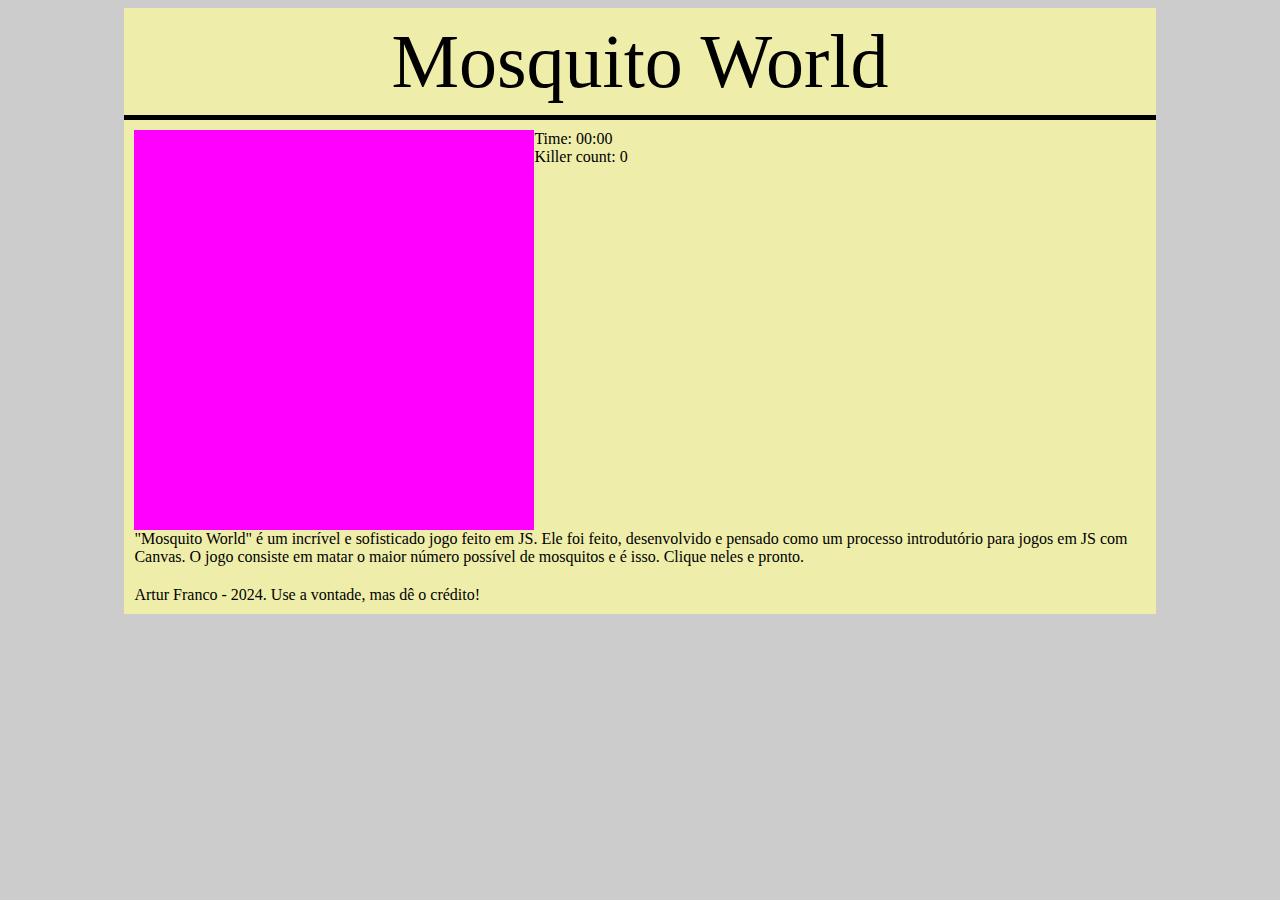
<file: mosquito-game-v3/index.html>
<!DOCTYPE html>
<html>
	<head>
		<link href="main.css" rel="stylesheet">
		<title>Mosquito World - Dominion</title>
	</head>
	<body>
		<header id="title">Mosquito World</header>
		<main>
			<section>
				<canvas height="400px" width="400px" id="game"></canvas>
				<div>Time: <span id="cronometer">00:00</span></div>
				<div>Killer count: <span id="scores">0</span></div>
			</section>
			<section id="description">
				"Mosquito World" é um incrível e sofisticado jogo feito em JS.
				Ele foi feito, desenvolvido e pensado como um processo introdutório para jogos em JS com Canvas.
				O jogo consiste em matar o maior número possível de mosquitos e é isso.
				Clique neles e pronto.
			</section>
		</main>		
		<footer>Artur Franco - 2024. Use a vontade, mas dê o crédito!</footer>
		<script src="main.js"></script>
	</body>
	<!-- var ok = parseInt('4C',16)*2+parseInt('310', 16) -->
<!-- ok.toString(16) -->
</html>
</file>
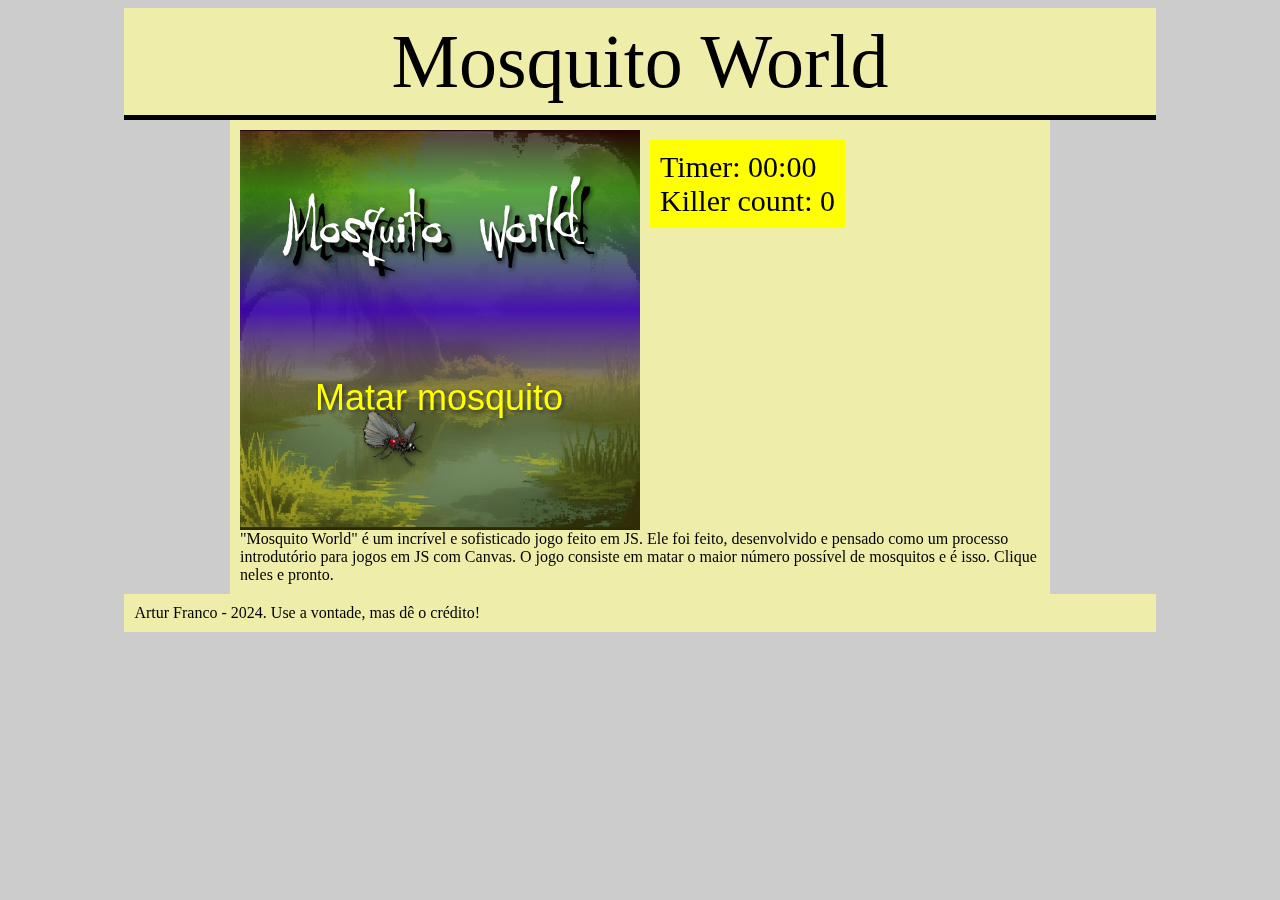
<file: mosquito-game-v4/index.html>
<!DOCTYPE html>
<html>
	<head>
		<link href="main.css" rel="stylesheet">
		<title>Mosquito World - Dominion</title>
	</head>
	<body>
		<header id="title">Mosquito World</header>
		<main>
			<section>
				<canvas height="400px" width="400px" id="game"></canvas>
				<div id="game_data">
					<div>Timer: <span id="cronometer">00:00</span></div>
					<div>Killer count: <span id="scores">0</span></div>
				</div>
			</section>
			<section id="description">
				"Mosquito World" é um incrível e sofisticado jogo feito em JS.
				Ele foi feito, desenvolvido e pensado como um processo introdutório para jogos em JS com Canvas.
				O jogo consiste em matar o maior número possível de mosquitos e é isso.
				Clique neles e pronto.
			</section>
		</main>		
		<footer>Artur Franco - 2024. Use a vontade, mas dê o crédito!</footer>
		<script src="main.js"></script>
		<script src="timer.js"></script>
		<script src="screen.js"></script>
	</body>
	<!-- var ok = parseInt('4C',16)*2+parseInt('310', 16) -->
<!-- ok.toString(16) -->
</html>
</file>
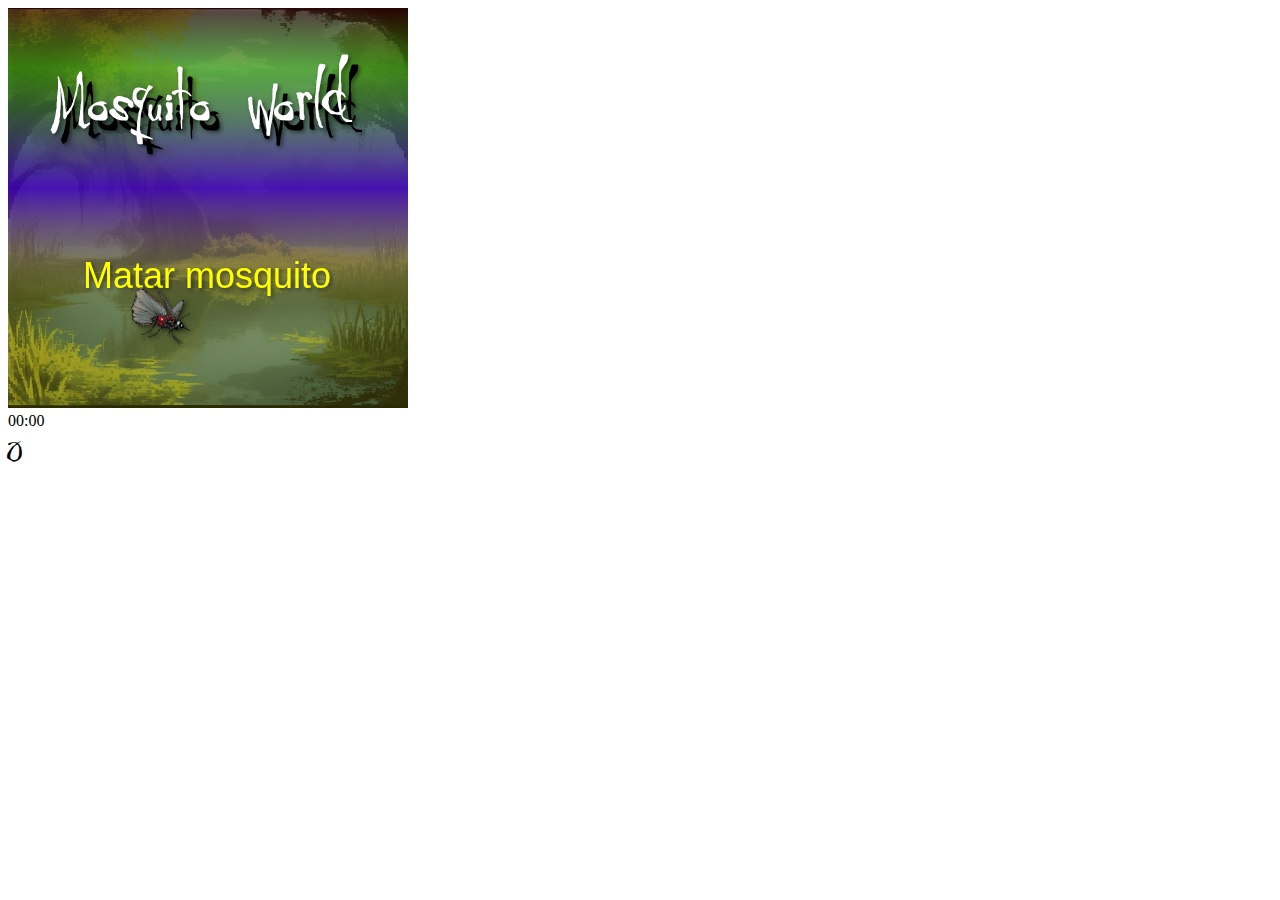
<file: mosquito-game-v5/index.html>
<!DOCTYPE html>
<html>
	<head>
		<link href="main.css" rel="stylesheet">
		<title>Mosquito World - Dominion</title>
		<link rel="stylesheet" href="../src/fonts/Angstridden-nrVM.ttf" />
	</head>
	<body>
		<canvas height="400px" width="400px" id="game"></canvas>
		<div id="cronometer">00:00</div>
		<div id="scores">0</div>
		<!-- <script src="main.js"></script> -->
		<script src="screen.js"></script>
	</body>
	<!-- var ok = parseInt('4C',16)*2+parseInt('310', 16) -->
<!-- ok.toString(16) -->
</html>
</file>
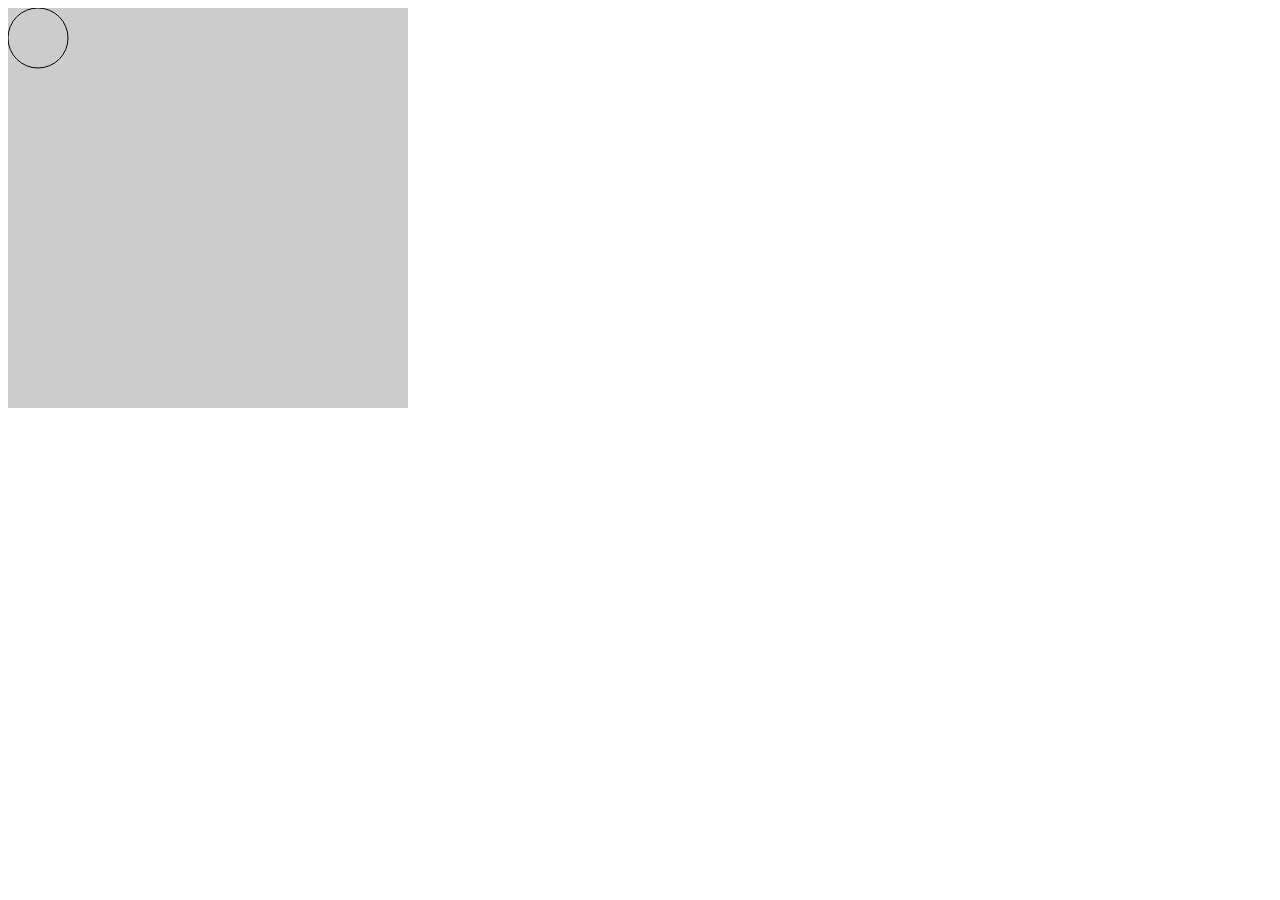
<file: mosquito-game-v0/mosquito.html>
<html>
	<head>
	</head>
	<body>
		<canvas height="400px" width="400px" style="background-color:#ccc" id="game"></canvas>
		<script>
			var game = document.querySelector("#game")
			var ctx = game.getContext("2d")
			var mosquito = {}
			var target
			
			function gerarMosquito(x, y, rad, color){
				ctx.fillStyle = color;
				ctx.beginPath();
				ctx.arc(x, y, rad, 0, 2 * Math.PI);
				ctx.stroke();
				
				target = new Object()
				target.x = x;
				target.y = y;
				target.rad = rad;
				
				return target;
			}
			
			mosquito = gerarMosquito(30, 30, 30, "red")
			
			game.addEventListener('click', function(event) {
				//ctx.fillStyle = colorBackground
				if( Math.pow( Math.pow(event.clientX-mosquito.x, 2) + Math.pow(event.clientY-mosquito.y, 2), 0.5) <= target.rad ){
					ctx.fillRect(0, 0, game.width, game.height)
					mosquito = gerarMosquito(Math.random()*game.width, Math.random()*game.height, Math.random()*100+10, "red")
				}
			})
		</script>
	</body>
</html>
</file>
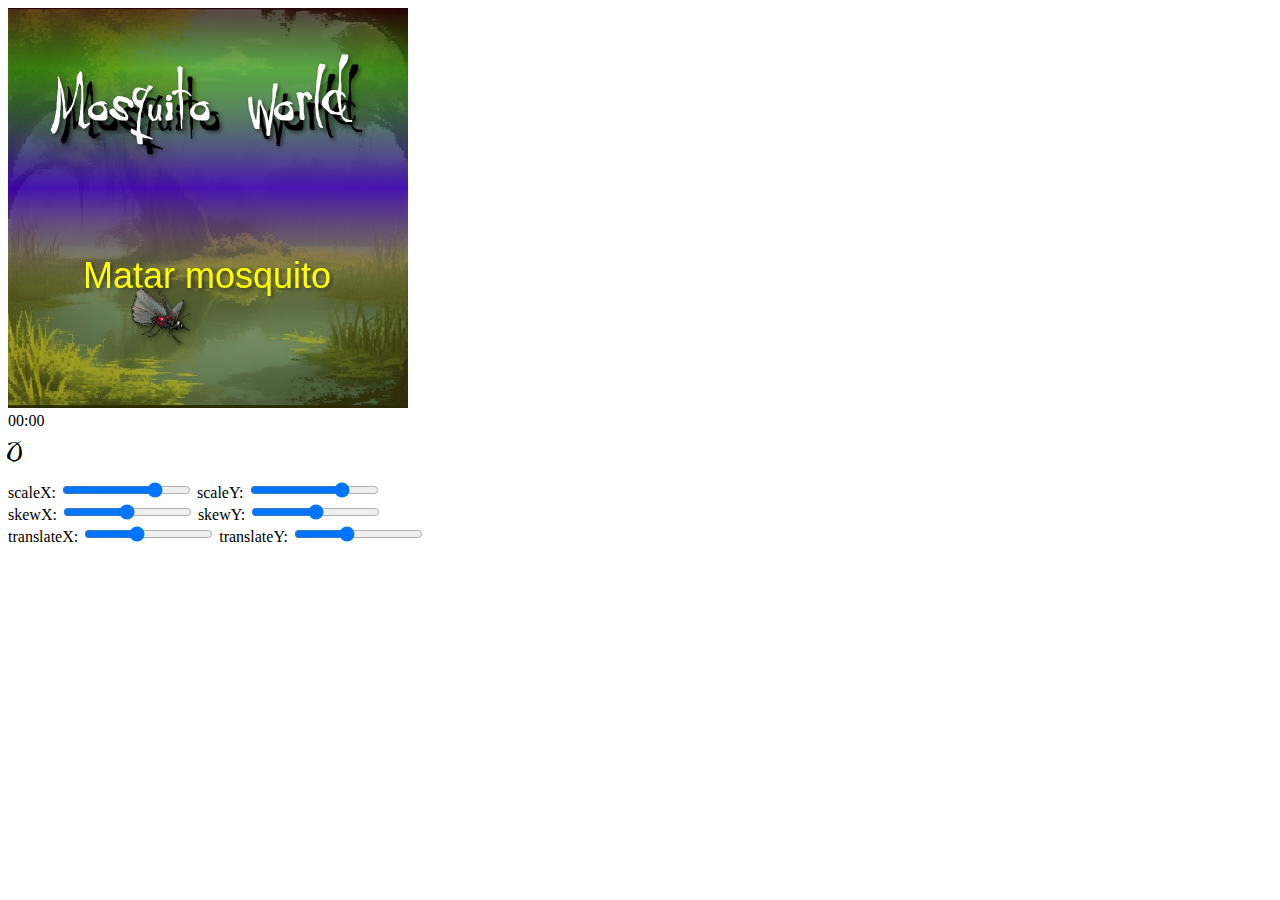
<file: mosquito-game-v5/test_transform.html>
<!DOCTYPE html>
<html>
	<head>
		<link href="main.css" rel="stylesheet">
		<title>Mosquito World - Dominion</title>
		<link rel="stylesheet" href="../src/fonts/Angstridden-nrVM.ttf" />
	</head>
	<body>
		<canvas height="400px" width="400px" id="game"></canvas>
		<div id="cronometer">00:00</div>
		<div id="scores">0</div>
		
		
		<div>
			<label for="scaleX">scaleX:</label>
			<input type="range" id="scaleX" min="-1000" max="1000" value="500">
			<label for="scaleY">scaleY:</label>
			<input type="range" id="scaleY" min="-1000" max="1000" value="500">
		</div>
		
		<div>
			<label for="skewX">skewX:</label>
			<input type="range" id="skewX" min="-1000" max="1000" value="0">
			<label for="skewY">skewY:</label>
			<input type="range" id="skewY" min="-1000" max="1000" value="0">
		</div>

		<div>
			<label for="translateX">translateX:</label>
			<input type="range" id="translateX" min="-200" max="300" value="0">
			<label for="translateY">translateY:</label>
			<input type="range" id="translateY" min="-200" max="300" value="0">
		</div>
		
		<!-- <script src="main.js"></script> -->
		<script src="screen.js"></script>
	</body>
	<!-- var ok = parseInt('4C',16)*2+parseInt('310', 16) -->
<!-- ok.toString(16) -->
</html>
</file>
<file: mosquito-game-v3/main.css>
@charset "UTF-8";

header, main, footer{
	padding: 10px;
	margin: 0 auto;
	width: 80%;
	background-color:#eea;
}

body{
	background-color: #ccc;
}

header{
	text-align: center;
	border-bottom: solid 5px;
	/* border: solid 4px 0px; */
	/* box-shadow: 2rem 0 2rem 0rem skyblue; */
}

#game{
	background-color:#f0f;
	margin:0 auto;
	float: left;
}

#title{
	font-size: 76px;
	/* color: ; */
}

#description{
	clear: both;
}
</file>
<file: mosquito-game-v4/main.css>
@charset "UTF-8";

header, main, footer{
	padding: 10px;
	margin: 0 auto;
	width: 80%;
	background-color:#eea;
}

canvas{
	display: block;
}

main{
	max-width: 800px;
}

body{
	background-color: #ccc;
}

header{
	text-align: center;
	border-bottom: solid 5px;
	/* border: solid 4px 0px; */
	/* box-shadow: 2rem 0 2rem 0rem skyblue; */
}

#game{
	background-color:#f0f;
	margin:0 auto;
	float: left;
}

#title{
	font-size: 76px;
	/* color: ; */
}

#description{
	clear: both;
}

#game_data{
	float: left;
	margin: 10px;
	padding: 10px;
	font-size: 30px;
	background-color: #ff0;
}
</file>
<file: mosquito-game-v5/main.css>
@charset "UTF-8";

#game{
	background-color:#f0f;
	margin:0 auto;
}

#scores{
	src: url("../src/fonts/Angstridden-nrVM.ttf");
	font-family: "AngstRidden", "Angstridden", "Angstridden-nrVM.ttf", "Angstridden-nrVM", Arial, serif;
	font-size: 40px;
}
</file>
